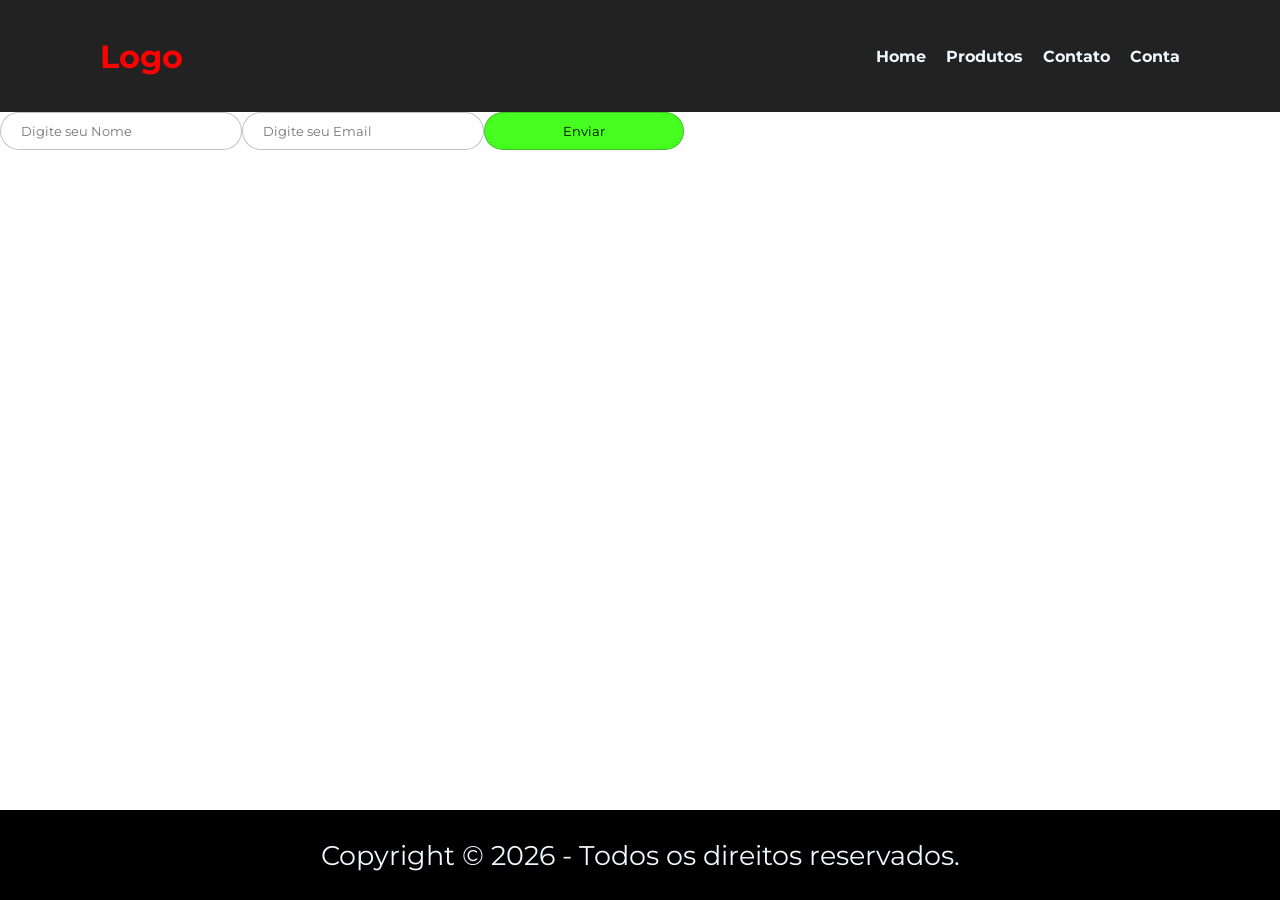
<file: introducao/contato.html>
<!DOCTYPE html>
<html lang="PT-br">
<head>
    <meta charset="UTF-8">
    <meta name="viewport" content="width=device-width, initial-scale=1.0">
    <title>Dom Avançado | Contato</title>
    <link rel="stylesheet" href="style.css">
</head>
<body>
    
</body>
<script src="scriptcontato.js"></script>
</html>
</file>
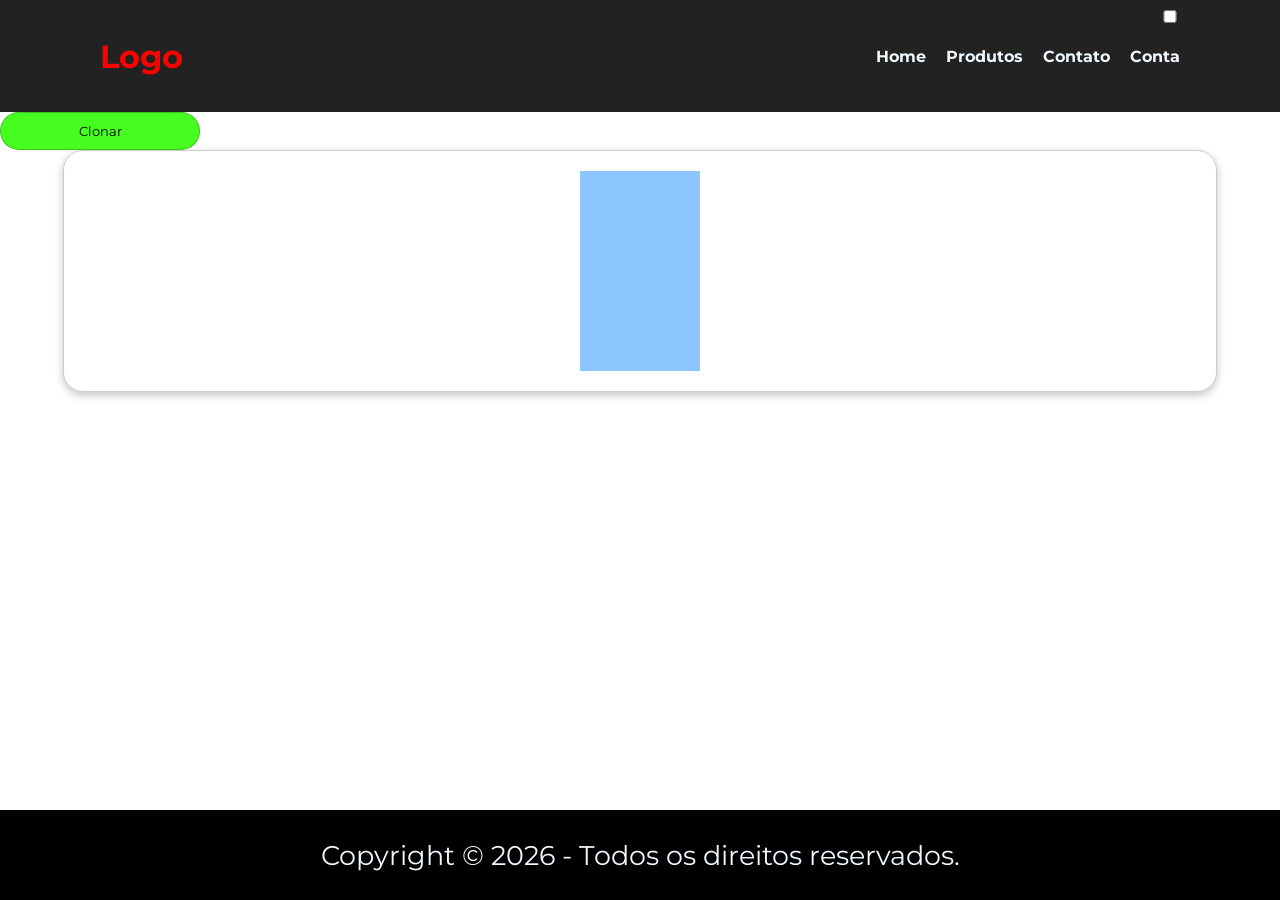
<file: introducao/home.html>
<!DOCTYPE html>
<html lang="PT-br">
<head>
    <meta charset="UTF-8">
    <meta name="viewport" content="width=device-width, initial-scale=1.0">
    <title>Dom Avançado | Home</title>
    <link rel="stylesheet" href="style.css">
</head>
<body>
    <!-- Criar elementos AVANÇADOS com o DOM -->
</body>
<script src="script.js"></script>
</html>
</file>
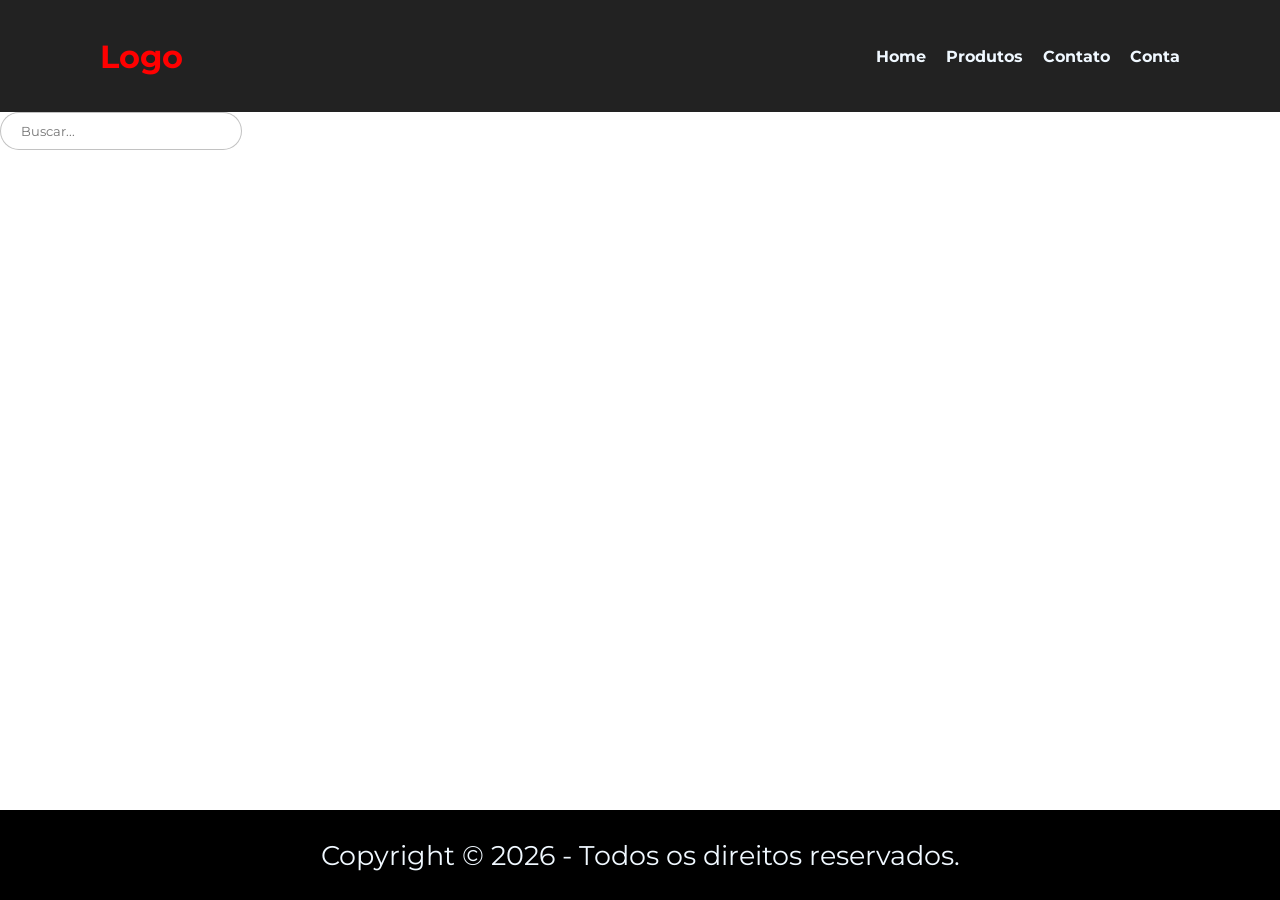
<file: introducao/produtos.html>
<!DOCTYPE html>
<html lang="PT-br">
<head>
    <meta charset="UTF-8">
    <meta name="viewport" content="width=device-width, initial-scale=1.0">
    <title>Dom Avançado | Produtos</title>
    <link rel="stylesheet" href="style.css">
</head>
<body>
    
</body>
<script src="scriptprodutos.js"></script>
</html>
</file>
<file: introducao/style.css>
@import url('https://fonts.googleapis.com/css2?family=Montserrat:ital,wght@0,100..900;1,100..900&display=swap');

* {
    padding: 0;
    margin: 0;
    font-family: 'Montserrat', sans-serif;
}

input {
    border: solid 1px #22222246;
    padding: 10px 20px;
    width: 200px;
    outline: none;
    border-radius: 20px;
}

button {
    border: solid 1px #22222246;
    padding: 10px 20px;
    background-color:#46ff21;
    width: 200px;
    outline: none;
    border-radius: 20px;
}
</file>
